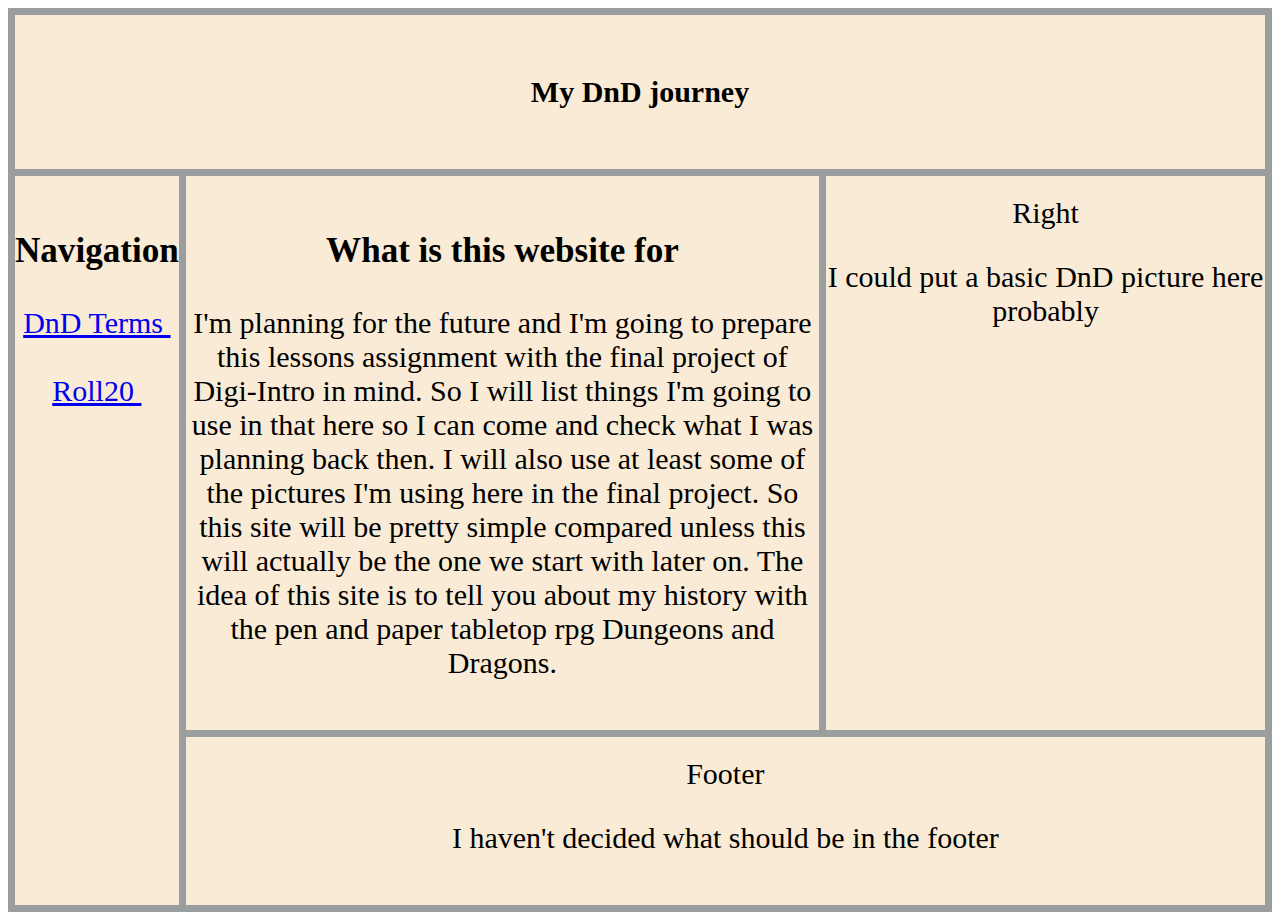
<file: index.html>
<!DOCTYPE html>
<html lang="en">
<head>
    <title>My DnD test page</title>
    <link rel="stylesheet" href="gitHubStyle.css">
</head>
<body>

<div class="grid-container">
  <header class="item1">
 <h4> My DnD journey</h4>   
</header>
  <nav class="item2"> <h3>Navigation </h3>
    <p> 
        <a href="dnd_explanations.html"> DnD Terms&nbsp;</a> <br>
        <br>
        <a href="roll20.html"> Roll20&nbsp;</a>
    </p>

  </nav>
  <section class="item3"><h3>What is this website for </h3>
    <p>
        I'm planning for the future and I'm going to prepare this lessons assignment with the final project of Digi-Intro in mind.
        So I will list things I'm going to use in that here so I can come and check what I was planning back then.
        I will also use at least some of the pictures I'm using here in the final project. 
        So this site will be pretty simple compared unless this will actually be the one we start with later on. 
        The idea of this site is to tell you about my history with the pen and paper tabletop rpg Dungeons and Dragons.</p>
  </section>  
  <aside class="item4">Right
    <p> I could put a basic DnD picture here probably</p>
  </aside>
  <footer class="item5">Footer
    <p>I haven't decided what should be in the footer</p>
  </footer>
</div>

</body>
</html>
</file>
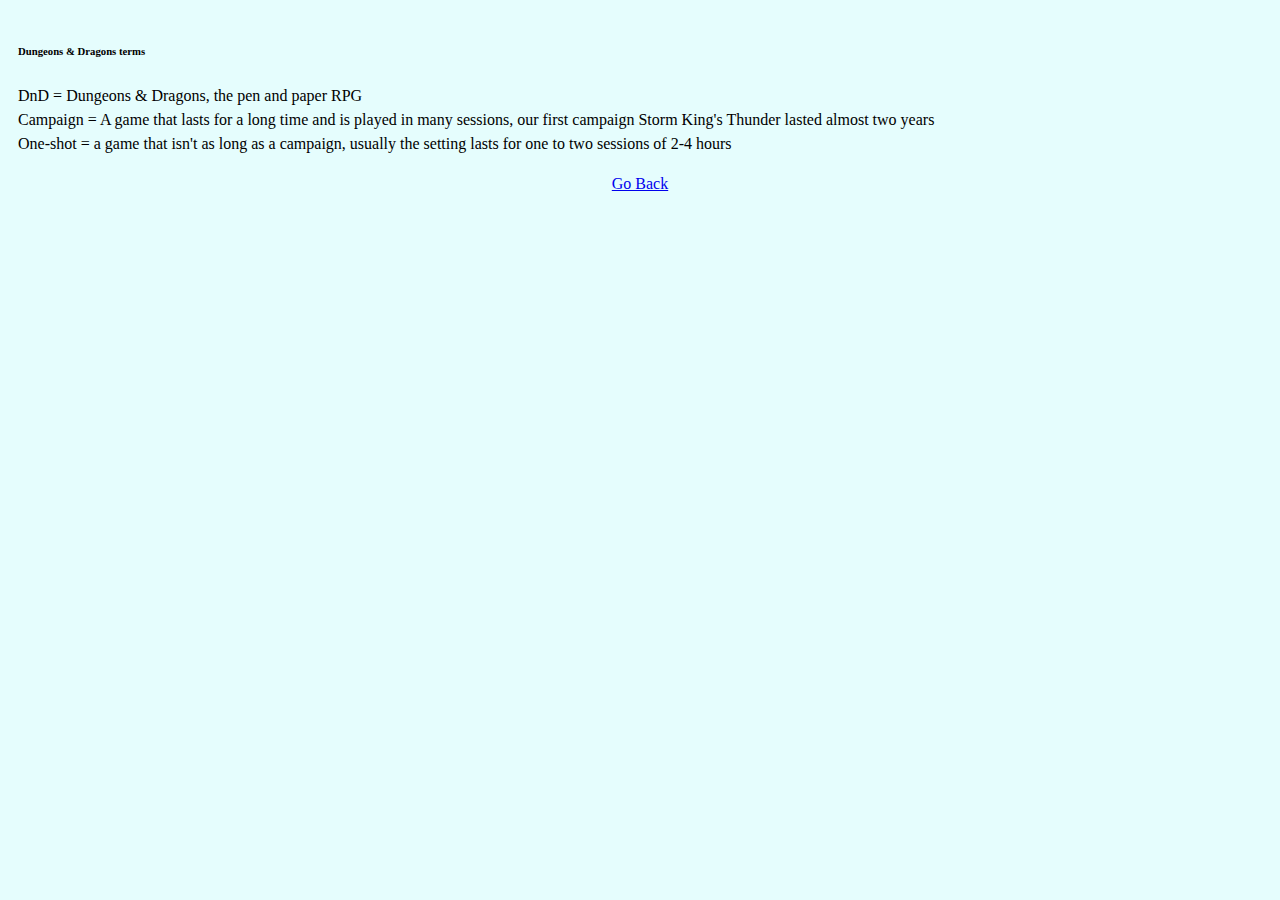
<file: dnd_explanations.html>
<!DOCTYPE html>
<html lang="en">
  <head>
    <link rel="stylesheet" href="gitHubStyle.css">
  </head>
  <body class="terms">
    <h6> Dungeons &amp; Dragons terms </h6>
    <p>
      DnD = Dungeons &amp; Dragons, the pen and paper RPG <br>
      Campaign = A game that lasts for a long time and is played in many sessions, our first campaign Storm King's Thunder lasted almost two years <br>
      One-shot = a game that isn't as long as a campaign, usually the setting lasts for one to two sessions of 2-4 hours
    </p>
    <div class="links"> <a href="index.html">Go Back </a> </div>
  </body>
</html>
</file>
<file: gitHubStyle.css>
.item1 { grid-area: header; }
.item2 { grid-area: menu; }
.item3 { grid-area: main; }
.item4 { grid-area: right; }
.item5 { grid-area: footer; }

.grid-container {
  display: grid;
  grid-template-areas:
    'header header header header header header'
    'menu main main main right right'
    'menu footer footer footer footer footer';
  gap: 7px;
  background-color: #9a9e9e;
  padding: 7px;
}

.grid-container > header, nav, section, aside, footer {
  background-color: antiquewhite;
  text-align: center;
  padding: 20px 0;
  font-size: 30px;
}

.terms {
    background-color: #e5fdfd;
    padding: 10px;
    line-height: 1.5;
  }

  .links {
    text-align: center;
  }

  .roll20 {
    background-color: #f297f2;
  }

  img {
    max-width: 100%;
    height: auto;
    width: auto\9; /* ie8 */
    border: solid;
  }
</file>
